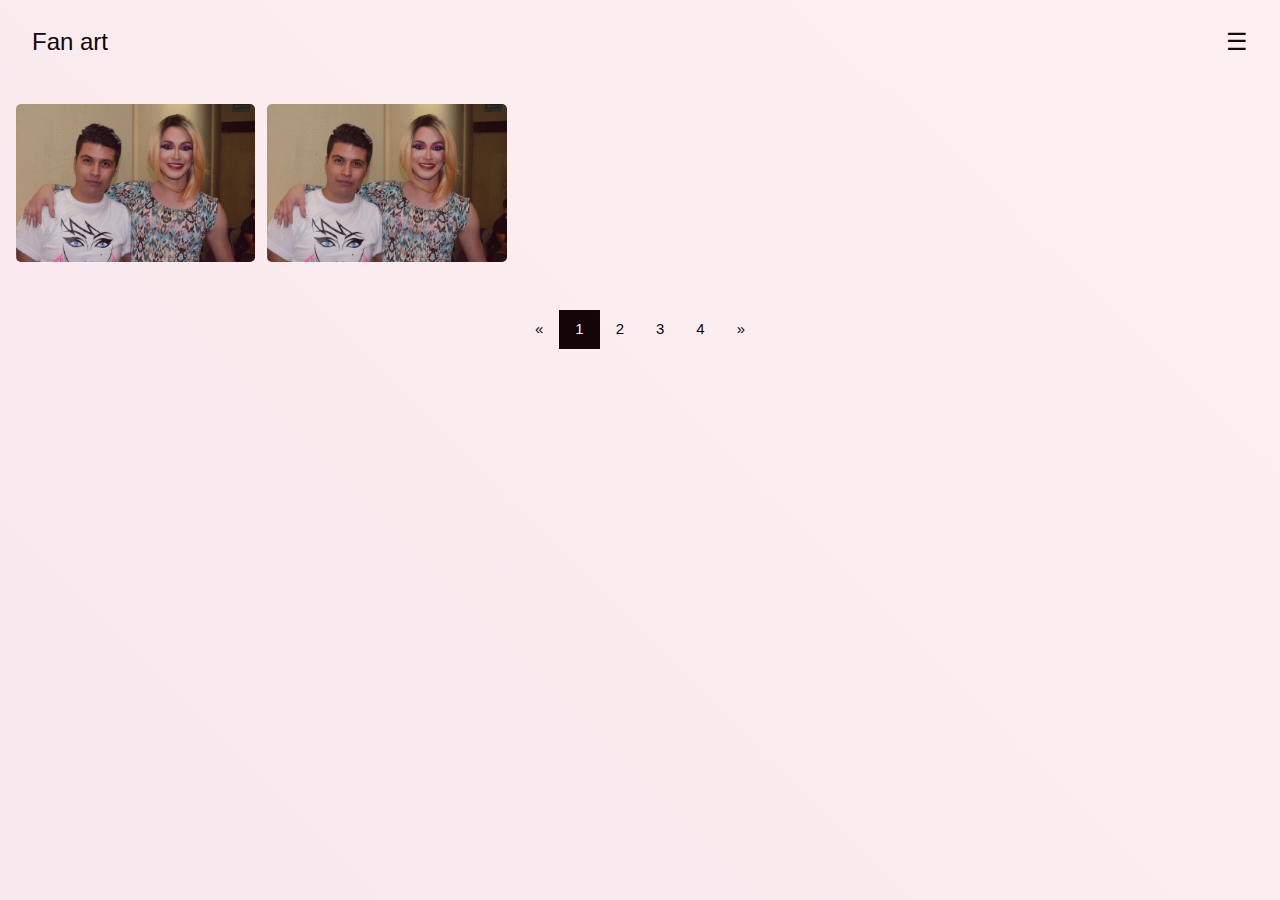
<file: gallery.html>
<!DOCTYPE html>
<!-- ⊙⩌⨀
    2006 - 2022 © LuisAngelMaciel, Inc.! Marketing Technology Stack    
	    ¿Quién hizo todo esto? 
            http://twitter.com/luisangelmaciel -->
<html lang="es-MX" dir="ltr" prefix="og: https://ogp.me/ns#" Content-Type="text/html" Content-Security-Policy="img-src" Cache-Control: max-age=31536000 Content-Encoding="gzip" class="no-js">

<head itemscope itemtype="#https://schema.org/WebSite">
    <meta charset="UTF-8">
    <title>Cucu</title>

    <link rel="canonical" href="https://luisangelmaciel.github.io">
    <link rel="preconnect" href="https://fonts.googleapis.com">
    <link rel="preconnect" href="https://fonts.gstatic.com" crossorigin>
    <link rel="preconnect" href="https://www.google-analytics.com" />
    <link rel="preconnect" href="https://fonts.gstatic.com ">
    <link rel="stylesheet " href="https://fonts.googleapis.com/css2?family=Roboto&display=swap ">
    <link rel="preload" as="font">


    <link rel="mask-icon" href="icon/mask-icon.sgv" color="#666666">
    <!-- Splash Screen for iPhone X (1125px x 2436px) <link rel="https://api.w.org/" href="wp-json/" /> -->
    <link rel="apple-touch-startup-image" media="(device-width: 375px) and (device-height: 812px) and (-webkit-device-pixel-ratio: 3)" href="img/apple-touch-startup-image.png">
    <link rel="apple-touch-icon-precomposed" sizes="180x180" href="icon/apple-touch-icon-precomposed.png">
    <link rel="apple-touch-icon" sizes="57x57" href="icon/apple-touch-icon-57x57.png">
    <link rel="apple-touch-icon" sizes="60x60" href="icon/apple-touch-icon-60x60.png">
    <link rel="apple-touch-icon" sizes="72x72" href="icon/apple-touch-icon-72x72.png">
    <link rel="apple-touch-icon" sizes="76x76" href="icon/apple-touch-icon-76x76.png">
    <link rel="apple-touch-icon" sizes="114x114" href="icon/apple-touch-icon-114x114.png">
    <link rel="apple-touch-icon" sizes="120x120" href="icon/apple-touch-icon-120x120.png">
    <link rel="apple-touch-icon" sizes="144x144" href="icon/apple-touch-icon-144x144.png">
    <link rel="apple-touch-icon" sizes="152x152" href="icon/apple-touch-icon-152x152.png">
    <link rel="apple-touch-icon" sizes="167x167" href="icon/apple/touch-icon-167x167.png">
    <link rel="apple-touch-icon" sizes="180x180" href="icon/apple-touch-icon-180x180.png">
    <link rel="shortcut icon" href="favicon.png" sizes="192x192" type="IMG">

    <link rel="icon" type="image/x-icon" href="favicon.ico" sizes="192x192" id="favicon" />
    <link rel="icon" type="image/png " sizes="114x114 " href="icon/maskable_icon.png " purpose="any maskable ">
    <link rel="icon" type="image/png " sizes="16x16" href="icon/icon-16x16.png" purpose="any ">
    <link rel="icon" type="image/png " sizes="32x32" href="icon/icon-32x32.png" purpose="any ">
    <link rel="icon" type="image/png " sizes="64x64" href="icon/icon64x64.png " purpose="any ">
    <link rel="icon" type="image/png" sizes="96x96" href="icon/icon-96x96.png" purpose="any ">
    <link rel="icon" type="image/png " sizes="128x128 " href="icon/icon128x128.png " purpose="any ">
    <link rel="icon " type="image/png " sizes="144x144 " href="icon/icon144x144.png " purpose="any ">
    <link rel="icon " type="image/png " sizes="152x152 " href="icon/icon152x152.png " purpose="any ">
    <link rel="icon " type="image/png " sizes="512x512 " href="icon/icon512x512.png " purpose="any ">
    <link rel="icon " type="image/png " sizes="192x192 " href="icon/icon192x192.png " purpose="any ">
    <link rel="icon " type="image/png " sizes="256x256 " href="icon/icon256x256.png " purpose="any ">


    <meta http-equiv="content-encoding" content="gzip">
    <meta http-equiv="X-UA-Compatible" content="IE=edge">
    <meta http-equiv="Content-Type" content="text/html; charset=UTF-8">
    <meta http-equiv="Content-Language" content="es-mx">
    <meta http-equiv="X-UA-Compatible " content="IE=edge ">
    <meta http-equiv="pragma" content="no-cache" />
    <meta http-equiv="Cache-Control" content="max-age=31536000  ">
    <meta http-equiv="cache-control" content="no-cache,must-revalidate,public" />
    <meta http-equiv="Cache-Control" content="no-cache">
    <meta http-equiv="x-dns-prefetch-control" content="on">
    <meta http-equiv="vary-header" content="Accept-Encoding">
    <meta http-equiv="Vary" content="Accept-Encoding" />
    <meta http-equiv="HTTP Status Code" content="HTTP/1.1 200 OK" />
    <meta http-equiv="expires" content="0" />

    <meta name="viewport" content="width=device-width, initial-scale=1.0">
    <meta name="referrer" content="no-referrer">
    <meta name="application-name" content="Hi! Luis Angel Maciel">
    <meta name="theme-color" content="white" />
    <meta name="mobile-web-app-capable " content="yes " />

    <!-- <meta name="apple-mobile-web-app-capable" content="yes">
    <meta name="apple-mobile-web-app-status-bar-style" content="black">
    <meta name="apple-mobile-web-app-title" content="@luisangelmaciel">

    <meta name="msapplication-navbutton-color" content="#017dbb">
    <meta name="msapplication-TileImage" content="img/msapplication-TileImage.jpg">
    <meta name="msapplication-TileColor" content="#017dbb">
    <meta name="msapplication-starturl" content="/index.html">
    <meta name="msapplication-allowDomainMetaTags" content="true">
    <meta name="msapplication-config" content="https://luisangelmaciel.github.io" />
    <meta name="msapplication-navbutton-color" content="#017dbb">
    <meta name="msapplication-square70x70logo" content="img/msapplication-square70x70logo.png" />
    <meta name="msapplication-square150x150logo" content="img/msapplication-square150x150logo.png" />
    <meta name="msapplication-wide310x150logo" content="img/msapplication-wide310x150logo.png" />
    <meta name="msapplication-square310x310logo" content="img/msapplication-square310x310logo" />
    <meta name="msapplication-badge" content="frequency=1440; polling-uri=https://luisangelmaciel.github.io/polling.xml">
    <meta name="msapplication-notification" content="frequency=1440;polling-uri=https://luisangelmaciel.github.io/polling.xml; cycle=1" />
    <meta name="msapplication-tooltip" content="LuisAngelMaciel Love's Professional Web Development Blog">
    <meta name="msapplication-task" content="name=Tags;action-uri=#!tags;icon-uri=./favicon.ico">
    <meta name="msapplication-task" content="name=Calendar;action-uri=#!calendar;icon-uri=./favicon.ico">
    <meta name="msapplication-task" content="name=Libraries;action-uri=#!libraries;icon-uri=./favicon.ico">
    <meta name="msapplication-task" content="name=Presentations;action-uri=#!presentations;icon-uri=./favicon.ico"> -->


    <!-- Link, Facebook and Twitter integration 

    <meta name="generator " content="@LuisAngelMaciel ">
    <meta name="rights" content="®@LuisAngelMaciel">
    <meta name="description" content="Diseño de logotipos, iconografia, corporativa y diseño web">
    <meta name="keywords " content="logotipos, vectores, diseños, diseñador de producto,  ">
    <meta name="robots " content="max-snippet:-1, max-image-preview:large, max-video-preview:-1 ">
    <meta name="robots" content="index, follow" />
    <meta name="author" content="@LuisAngelMaciel">
    <meta name="googlebot" content="max-snippet:[0],max-image-preview:[standard]" />
    <meta name="googlebot" content="index, follow">
    <meta name="googlebot-video" content="index" />
    <meta name="googlebot-image" content="index" />
    <meta name="googlebot-news" content="index, follow">
    <meta name="google " content="nositelinkssearchbox " />
    <meta name="google-site-verification" content="#" />

    <meta property="og:locale " content="es_MX ">
    <meta property="og:type " content="website ">
    <meta property="og:type" content="club" />
    <meta property="og:title " content=" Luis Angel Maciel ">
    <meta property='og:description' content='Entusiasta en temas de emprendimiento, sexualidad, viajes, arte drag, investigación de mercados, interfaz y experiencias de usuario.
    Mercadológo, diseñador y desarrollador web. ¿Qué quieres construir hoy? Un Sitio de negocios, una tienda de comercio electrónico, un portafolio, blog'>
    <meta property="og:url " content="https://luisangelmaciel.github.io">
    <meta property="og:site_name " content="Luis Angel Maciel">
    <meta property="og:image " content="https://luisangelmaciel.github.io/img/og-image.png" />
    <meta property="og:image:secure_url " content="https://luisangelmaciel.github.io/img/og-imageSecureUrl.png " />
    <meta property="og:image:width " content="1080 " />
    <meta property="og:image:height " content="400 " />
    <meta property="og:image:alt" content="Desarrollador y diseñador web, diseñador de producto, Comercializador " />
    <meta property="og:image:type" content="image/jpeg" />
    <meta property="og:video" content="https://luisangelmaciel.github.io/video/og-video.swf " />
    <meta property="og:video:secure_url " content="https://luisangelmaciel.github.io/video/og-videoSecure.swf " />
    <meta property="og:video:type " content="website " />
    <meta property="og:video:width " content="400 " />
    <meta property="og:video:height " content="300 " /> -->

    <!-- Twitt card 
    <link rel="me " href="https://twitter.com/luisangelmaciel">

    <meta property="twitter:card " content="summary ">
    <meta property="twitter:site " content="@luisangelmaciel  ">
    <meta property="twitter:domain " content="https://www.luisangelmaciel.one">

    <meta name="twitter:card " content="summary_large_image " />
    <meta name="twitter:site " content="@luisangelmaciel " />
    <meta name="twitter:title " content="@luisangelmaciel " />
    <meta name="twitter:image " content="img/twitterimage.jpg " />
    <meta name='twitter:description' content=' Desarrollador y diseñador web, diseñador de producto, Comercializador '>
    <meta name="twitter:url " content="https://twitter.com/luisangelmaciel ">

    <meta name="twitter:widgets:autoload " content="off ">
    <meta name="twitter:widgets:border-color " content="#ff00ff ">
    <meta name="twitter:widgets:theme " content="dark ">
    <meta name="twitter:dnt " content="on ">
    <meta name="twitter:label1 " content="Desarrollador y diseñador web, diseñador de producto, Comercializador ">
    <meta name="twitter:data1 " content="Trabajemos juntos . ">

    <meta name="twitter:player " content="https://luisangelmaciel.github.io/video/twitter_player.webp " />
    <meta name="twitter:player:width " content="480 " />
    <meta name="twitter:player:height " content="480 " />
    <meta name="twitter:player:stream " content="https://luisangelmaciel.github.io/video/twitter_player_stream.webm " />
    <meta name="twitter:player:stream:content_type " content="video/mp4 " />

    <!-- Fonts 
    <link rel="preload " as="font-display: auto; ">
    <link rel="preload " href="/lib/fonts/roboto-mono-v13-latin-500.woff2 " as="font " type="font/woff2 " crossorigin>
    <link rel="preload " href="/lib/fonts/free-fa-brands-400.woff2 " as="font " type="font/woff2 " crossorigin>
    <link rel="preload " href="/lib/fonts/free-fa-solid-900.woff2 " as="font " type="font/woff2 "> -->


    <script src="js/w3.js" as="script " async></script>
    <script src="js/lazysizes.min.js" rel="preload " as="script " asyncc></script>
    <!-- 
         <script src="js/compressed.js"></script>
         <script src="js/jquery-3-5-0.js"></script>
    <script src='https://cdnjs.cloudflare.com/ajax/libs/jquery/3.5.0/jquery.min.js ' as="script " async></script>
        <script src='https://cdnjs.cloudflare.com/ajax/libs/jquery/3.5.0/jquery.js' as="script " async></script>
<script src="errors-in-console.js"></script> -->

    <script src="js/compressed.js"></script>
    <script src="preloader.js"></script>

    <!-- Catálogo de iconos Fontawesome https://fontawesome.com/v5.15/icons?d=gallery&p=2&s=regular&m=free  
        <script src="js/fontawesome-1d9115e34a.js"></script>        -->

    <link rel="stylesheet " href="css/style.css" media="all" as="style ">
    <style>
        .rosa {
            color: #F06365;
        }
        
        .pink {
            color: #EC344D;
        }
        
        .cucu {
            color: #BD1455;
        }
    </style>

    <script>
        function includeHTML() {
            var z, i, elmnt, file, xhttp;
            /*loop through a collection of all HTML elements:*/
            z = document.getElementsByTagName("*");
            for (i = 0; i < z.length; i++) {
                elmnt = z[i];
                /*search for elements with a certain atrribute:*/
                file = elmnt.getAttribute("w3-include-html");
                if (file) {
                    /*make an HTTP request using the attribute value as the file name:*/
                    xhttp = new XMLHttpRequest();
                    xhttp.onreadystatechange = function() {
                        if (this.readyState == 4) {
                            if (this.status == 200) {
                                elmnt.innerHTML = this.responseText;
                            }
                            if (this.status == 404) {
                                elmnt.innerHTML = "Page not found.";
                            }
                            /*remove the attribute, and call this function once more:*/
                            elmnt.removeAttribute("w3-include-html");
                            includeHTML();
                        }
                    }
                    xhttp.open("GET", file, true);
                    xhttp.send();
                    /*exit the function:*/
                    return;
                }
            }
        };
    </script>

    <link rel="stylesheet" href="https://www.w3schools.com/w3css/4/w3.css">



</head>

<body>
    <script>
        // Script to open and close sidebar
        function w3_open() {
            document.getElementById("mySidebar").style.display = "block";
            document.getElementById("myOverlay").style.display = "block";
        }

        function w3_close() {
            document.getElementById("mySidebar").style.display = "none";
            document.getElementById("myOverlay").style.display = "none";
        }

        // Modal Image Gallery
        function onClick(element) {
            document.getElementById("img01").src = element.src;
            document.getElementById("modal01").style.display = "block";
            var captionText = document.getElementById("caption");
            captionText.innerHTML = element.alt;
        }
    </script>


    <!-- Sidebar/menu -->
    <nav class="w3-sidebar w3-bar-block w3-black w3-animate-right w3-top w3-text-light-grey w3-large" style="z-index:3;width:250px;font-weight:bold;display:none;right:0;" id="mySidebar">
        <a href="javascript:void()" onclick="w3_close()" class="w3-bar-item w3-button w3-center w3-padding-32">CLOSE</a>
        <a href="#" onclick="w3_close()" class="w3-bar-item w3-button w3-center w3-padding-16">Dragvesti</a>
        <a href="#about" onclick="w3_close()" class="w3-bar-item w3-button w3-center w3-padding-16">ABOUT ME</a>
    </nav>

    <!-- Top menu on small screens -->
    <header class="w3-container w3-top w3-white w3-xlarge w3-padding-16">
        <span class="w3-left w3-padding">Fan art</span>
        <a href="javascript:void(0)" class="w3-right w3-button w3-white" onclick="w3_open()">☰</a>
    </header>

    <!-- Overlay effect when opening sidebar on small screens -->
    <div class="w3-overlay w3-animate-opacity" onclick="w3_close()" style="cursor:pointer" title="close side menu" id="myOverlay"></div>




    <!-- Modal for full size images on click-->
    <div class="w3-container">
    </div>
    <div id="modal01" class="w3-modal w3-white" style="padding-top:0" onclick="this.style.display='none'">
        <span class=" w3-xlarge w3-display-topright">×</span>
        <div class="w3-modal-content w3-animate-zoom w3-center w3-transparent w3-padding-64">
            <img id="img01" class="w3-image img" loading="lazy " class="lazy ">
            <p id="caption"></p>
        </div>
    </div>
    </div>


    <!-- End page content -->
    </div>


    <div>
        <div id="preloder" class=" background-icon-black-1B1C24">

            <div class="  w3-center ">

                <div class="container-name  ">
                    <div class="box ">



                    </div>
                </div>
            </div>

            <div class="loader lazy"> </div>
        </div>
    </div>
    </div>



    <!--    
    ******************************************** ˆ⩌ˆ ****************************************************************** -->
    <div class="containerx">


        <div>



            <main class="container-publicacionesX w3-containerX ">

                <div>

                    <h1 style="font-size:45px;font-weight:700; text-align: center; font-family: Roboto "> <i class="icon-etiquetas-codigo w3-hover-opacity"></i> Logotipos y Diseños</h1>


                    <div style="list-style-type: none;margin-left: 10px; margin-right: 13px;">
                        <div class="responsiveg ">
                            <div class="gallery ">
                                <h2><img src="img/meet-and-greet/29-julio-2016 (1).webp" class="img" width="600 " height="400 " onclick="onClick(this)" alt="Logo Camara de Gesell" loading="lazy " class="lazy "></h2>
                            </div>
                        </div>

                        <div class="responsiveg ">
                            <div class="gallery ">
                                <h2><img src="img/meet-and-greet/29-julio-2016 (1).webp" class="img" width="600 " height="400 " onclick="onClick(this)" alt="Logo Camara de Gesell" loading="lazy " class="lazy "></h2>
                            </div>
                        </div>


                        <div class="clearfix "></div>


                    </div>

                </div>

            </main>

            <!-- Pagination -->
            <div class="w3-center w3-padding-32">
                <div class="w3-bar">
                    <a href="#" class="w3-bar-item w3-button w3-hover-black">«</a>
                    <a href="#" class="w3-bar-item w3-black w3-button">1</a>
                    <a href="#" class="w3-bar-item w3-button w3-hover-black">2</a>
                    <a href="#" class="w3-bar-item w3-button w3-hover-black">3</a>
                    <a href="#" class="w3-bar-item w3-button w3-hover-black">4</a>
                    <a href="#" class="w3-bar-item w3-button w3-hover-black">»</a>
                </div>
            </div>


            <div style=" width: 100%; height: 10px; background: rgb(255, 255, 255); position: fixed; bottom: 0; width: 100%; margin: 0; overflow: hidden; position: fixed; bottom: 0; ">
                <div id="myBar " style=" height: 10px; width: 0%; background: linear-gradient( to right, #18487D, #18487D, #005677, #18487D, #18487D, #005677, #18487D, #18487D, #005677); background-position: center 0%; animation: background-slide 25s infinite linear; "></div>
            </div>
            <!-- ****************************************************************** SCRIPTS ****************************************************************** -->

            <script>
                // When the user scrolls the page, execute myFunction 
                window.onscroll = function() {
                    myFunction()
                };

                function myFunction() {
                    var winScroll = document.body.scrollTop || document.documentElement.scrollTop;
                    var height = document.documentElement.scrollHeight - document.documentElement.clientHeight;
                    var scrolled = (winScroll / height) * 100;
                    document.getElementById("myBar ").style.width = scrolled + "% ";
                }
            </script>
            <script>
                if ("loading" in HTMLImageElement.prototype) {
                    // Si el navegador soporta lazy-load, tomamos todas las imágenes que tienen la clase
                    // `lazyload`, obtenemos el valor de su atributo `data-src` y lo inyectamos en el `src`.
                    const images = document.querySelectorAll("img.lazyload");
                    images.forEach((img) => {
                        img.src = img.dataset.src;
                    });
                } else {
                    // Importamos dinámicamente la libreria `lazysizes`
                    let script = document.createElement("script");
                    script.async = true;
                    script.src =
                        "/js/lazysizes.min.js";
                    document.body.appendChild(script);
                }
            </script>




</body>

</html>

</html>

</html>

</html>

</html>

</html>

</html>
</file>
<file: css/style.css>
img {
    margin: 0 auto;
}

.img {
    max-width: 400px;
    width: 100%;
    height: auto;
}

.cta {
    background: #F65D7C;
    color: #fff;
    padding: 15px;
    position: fixed;
    cursor: pointer;
    bottom: 0;
    width: 100%;
}

.cta.newsletter-attention {
    -webkit-animation: newsletter-attention 1s infinite;
    /* Safari 4+ */
    /* Fx 5+ */
    /* Opera 12+ */
    animation: newsletter-attention 1s infinite;
    /* IE 10+, Fx 29+ */
    -webkit-animation-delay: 8s;
    animation-delay: 8s;
    -webkit-animation-duration: 6s;
    animation-duration: 6s;
}

@-webkit-keyframes newsletter-attention {
    0% {
        padding: 15px;
        background: #F65D7C;
    }
    8% {
        padding: 15px;
        background: #F65D7C;
    }
    11% {
        padding: 25px 15px;
        background: #f8849b;
    }
    13% {
        padding: 10px;
        background: #F65D7C;
    }
    15% {
        padding: 15px;
        background: #F65D7C;
    }
    17% {
        padding: 12px;
        background: #F65D7C;
    }
    19% {
        padding: 15px;
        background: #F65D7C;
    }
    100% {
        padding: 15px;
    }
}

@keyframes newsletter-attention {
    0% {
        padding: 15px;
        background: #F65D7C;
    }
    8% {
        padding: 15px;
        background: #F65D7C;
    }
    11% {
        padding: 25px 15px;
        background: #f8849b;
    }
    13% {
        padding: 10px;
        background: #F65D7C;
    }
    15% {
        padding: 15px;
        background: #F65D7C;
    }
    17% {
        padding: 12px;
        background: #F65D7C;
    }
    19% {
        padding: 15px;
        background: #F65D7C;
    }
    100% {
        padding: 15px;
    }
}

.container-name {
    display: flex;
    justify-content: center;
    align-items: center;
}

.container-name .box {
    display: flex;
    justify-content: center;
    flex-direction: column;
}

.container-name .box .title {
    width: 100%;
    display: flex;
    align-items: center;
    height: 50px;
}

.container-name .box .title .block {
    width: 0%;
    height: inherit;
    /*  
    background: linear-gradient(45deg, #042461 0%, rgba(225, 5, 34, 0) 70%), linear-gradient(135deg, #340447 10%, rgba(49, 5, 209, 0) 80%), linear-gradient(225deg, #0f053a 10%, rgba(10, 219, 216, 0) 80%), linear-gradient(315deg, #050813 100%, rgba(9, 245, 5, 0) 70%);
    background: linear-gradient( to right, #e91e63, #d4232c, #ce6f30, #e9d51e, #23d458, #1ec0e9, #981ee9, #23d458, #1ea9e9); */
    background-position: center 0%;
    animation: background-slide 1s infinite linear;
    position: absolute;
    animation: mainBlock 2s cubic-bezier(0.74, 0.06, 0.4, 0.92) forwards;
    display: flex;
}

.container-name .box .title h1 {
    color: rgb(255, 255, 255);
    font-size: 40px;
    -webkit-animation: mainFadeIn 2s forwards;
    -o-animation: mainFadeIn 2s forwards;
    animation: mainFadeIn 2s forwards;
    animation-delay: 1.6s;
    opacity: 0;
    display: flex;
    align-items: baseline;
    position: relative;
}

.container-name .box .title h1 span {
    width: 0px;
    height: 0px;
    -webkit-border-radius: 50%;
    -moz-border-radius: 50%;
    border-radius: 50%;
    background: #017db0;
    -webkit-animation: load 0.6s cubic-bezier(0.74, 0.06, 0.4, 0.92) forwards;
    animation: popIn 0.8s cubic-bezier(0.74, 0.06, 0.4, 0.92) forwards;
    animation-delay: 2s;
    margin-left: 5px;
    margin-top: -15px;
    position: absolute;
    bottom: 33px;
    right: -12px;
}

.container-name .box .role {
    width: 100%;
    position: relative;
    display: flex;
    align-items: center;
    height: 30px;
    margin-top: -10px;
}

.container-name .box .role .block {
    width: 0%;
    height: inherit;
    background: linear-gradient( to right, #e91e63, #d4235e, #ce3065, #e91e63, #d4235e, #e91e63);
    background-position: center 0%;
    animation: background-slide 1s infinite linear;
    position: absolute;
    animation: secBlock 2s cubic-bezier(0.74, 0.06, 0.4, 0.92) forwards;
    animation-delay: 2s;
    display: flex;
}

.container-name .box .role p {
    animation: secFadeIn 2s forwards;
    animation-delay: 3.2s;
    opacity: 0;
    font-weight: 800;
    font-family: "Lato";
    color: #ddcccc;
    font-size: 20px;
    letter-spacing: 6px;
    padding-top: 30px;
    padding-bottom: 30px;
    margin-top: 33px;
}

@keyframes mainBlock {
    0% {
        width: 0%;
        left: 0;
    }
    50% {
        width: 100%;
        left: 0;
    }
    100% {
        width: 0;
        left: 100%;
    }
}

@keyframes secBlock {
    0% {
        width: 0%;
        left: 0;
    }
    50% {
        width: 100%;
        left: 0;
    }
    100% {
        width: 0;
        left: 100%;
    }
}

@keyframes mainFadeIn {
    0% {
        opacity: 0;
    }
    100% {
        opacity: 1;
    }
}

@keyframes popIn {
    0% {
        width: 0px;
        height: 0px;
        background: #ffb510;
        opacity: 0;
    }
    50% {
        width: 10px;
        height: 10px;
        background: #ffb510;
        opacity: 1;
        bottom: 45px;
    }
    65% {
        width: 7px;
        height: 7px;
        bottom: 0px;
        width: 15px;
    }
    80% {
        width: 10px;
        height: 10px;
        bottom: 20px;
    }
    100% {
        width: 7px;
        height: 7px;
        background: #ffb510;
        bottom: 13px;
    }
}

@keyframes secFadeIn {
    0% {
        opacity: 0;
    }
    100% {
        opacity: 0.5;
    }
}


/* small */

@media (max-width:600px) {
    .container-name .box {
        display: flex;
        flex-direction: column;
        align-items: center;
        justify-content: center;
    }
    .container-name .box .title {
        display: flex;
        align-items: center;
        justify-content: center;
    }
    .container-name .box .title .block {
        width: 0%;
        height: inherit;
        background: linear-gradient(45deg, #042461 0%, rgba(225, 5, 34, 0) 70%), linear-gradient(135deg, #340447 10%, rgba(49, 5, 209, 0) 80%), linear-gradient(225deg, #0f053a 10%, rgba(10, 219, 216, 0) 80%), linear-gradient(315deg, #050813 100%, rgba(9, 245, 5, 0) 70%);
        /*   background: linear-gradient( to right, #e91e63, #d4232c, #ce6f30, #e9d51e, #23d458, #1ec0e9, #981ee9, #23d458, #1ea9e9); */
        background-position: center 0%;
        animation: background-slide 1s infinite linear;
        position: absolute;
        animation: mainBlock 2s cubic-bezier(0.74, 0.06, 0.4, 0.92) forwards;
        display: flex;
        align-items: center;
        justify-content: center;
        height: 40px;
    }
    .container-name .box .title h1 {
        color: rgb(0, 0, 0);
        font-size: 28px;
        -webkit-animation: mainFadeIn 2s forwards;
        -o-animation: mainFadeIn 2s forwards;
        animation: mainFadeIn 2s forwards;
        animation-delay: 1.6s;
        opacity: 0;
        display: flex;
        align-items: baseline;
        position: relative;
        align-items: center;
        justify-content: center;
    }
    .container-name .box .title h1 span {
        width: 0px;
        height: 0px;
        -webkit-border-radius: 50%;
        -moz-border-radius: 50%;
        border-radius: 50%;
        background: #017db0;
        -webkit-animation: load 0.6s cubic-bezier(0.74, 0.06, 0.4, 0.92) forwards;
        animation: popIn 0.8s cubic-bezier(0.74, 0.06, 0.4, 0.92) forwards;
        animation-delay: 2s;
        position: absolute;
        align-items: center;
        justify-content: center;
    }
    .container-name .box .role {
        width: 100%;
        position: relative;
        display: flex;
        align-items: center;
    }
    .container-name .box .role .block {
        width: 0%;
        background: linear-gradient( to right, #e91e63, #d4235e, #ce3065, #e91e63, #d4235e, #e91e63);
        background-position: center 0%;
        animation: background-slide 1s infinite linear;
        position: absolute;
        animation: secBlock 2s cubic-bezier(0.74, 0.06, 0.4, 0.92) forwards;
        animation-delay: 2s;
        display: flex;
    }
    .container-name .box .role p {
        animation: secFadeIn 2s forwards;
        animation-delay: 3.2s;
        opacity: 0;
        font-weight: 800;
        word-spacing: 0px;
        letter-spacing: 0px;
        /*  line-height: 1.5px; */
        align-items: center;
    }
    @keyframes mainBlock {
        0% {
            width: 0%;
            left: 0;
        }
        50% {
            width: 100%;
            left: 0;
        }
        100% {
            width: 0;
            left: 100%;
        }
    }
    @keyframes secBlock {
        0% {
            width: 0%;
            left: 0;
        }
        50% {
            width: 100%;
            left: 0;
        }
        100% {
            width: 0;
            left: 100%;
        }
    }
    @keyframes mainFadeIn {
        0% {
            opacity: 0;
        }
        100% {
            opacity: 1;
        }
    }
    @keyframes popIn {
        0% {
            width: 0px;
            height: 0px;
            background: #ffb510;
            opacity: 0;
        }
        50% {
            width: 10px;
            height: 10px;
            background: #ffb510;
            opacity: 1;
            bottom: 45px;
        }
        65% {
            width: 7px;
            height: 7px;
            bottom: 0px;
            width: 15px;
        }
        80% {
            width: 10px;
            height: 10px;
            bottom: 20px;
        }
        100% {
            width: 7px;
            height: 7px;
            background: #ffb510;
            bottom: 13px;
        }
    }
    @keyframes secFadeIn {
        0% {
            opacity: 0;
        }
        100% {
            opacity: 0.5;
        }
    }
}

.confetti {
    transition: all .2s;
}

.confetti:active {
    transform: scale(.6);
}

.negro {
    text-decoration: none;
    color: rgb(0, 0, 0);
}

.negro:hover {
    text-decoration: none;
    color: rgb(0, 0, 0);
}

a {
    text-decoration: none;
    color: rgb(255, 255, 255);
}

a:hover {
    text-decoration: none;
    color: rgb(255, 255, 255);
}

.cta {
    background: #ff0033;
    color: #fff;
    padding: 15px;
    position: fixed;
    cursor: pointer;
    bottom: 0;
    width: 100%;
}

.cta.newsletter-attention {
    -webkit-animation: newsletter-attention 1s infinite;
    /* Safari 4+ */
    /* Fx 5+ */
    /* Opera 12+ */
    animation: newsletter-attention 1s infinite;
    /* IE 10+, Fx 29+ */
    -webkit-animation-delay: 8s;
    animation-delay: 8s;
    -webkit-animation-duration: 6s;
    animation-duration: 6s;
}

@-webkit-keyframes newsletter-attention {
    0% {
        padding: 15px;
        background: #F65D7C;
    }
    8% {
        padding: 15px;
        background: #F65D7C;
    }
    11% {
        padding: 25px 15px;
        background: #f8849b;
    }
    13% {
        padding: 10px;
        background: #F65D7C;
    }
    15% {
        padding: 15px;
        background: #F65D7C;
    }
    17% {
        padding: 12px;
        background: #F65D7C;
    }
    19% {
        padding: 15px;
        background: #F65D7C;
    }
    100% {
        padding: 15px;
    }
}

@keyframes newsletter-attention {
    0% {
        padding: 15px;
        background: #F65D7C;
    }
    8% {
        padding: 15px;
        background: #F65D7C;
    }
    11% {
        padding: 25px 15px;
        background: #f8849b;
    }
    13% {
        padding: 10px;
        background: #F65D7C;
    }
    15% {
        padding: 15px;
        background: #F65D7C;
    }
    17% {
        padding: 12px;
        background: #F65D7C;
    }
    19% {
        padding: 15px;
        background: #F65D7C;
    }
    100% {
        padding: 15px;
    }
}

.shake {
    position: relative;
    color: #fff;
    -webkit-animation: custom-shake 3s ease-in-out 5s infinite;
    animation: custom-shake 3s ease-in-out 3s infinite;
    -webkit-transform: translate(0) rotate(0deg);
    -webkit-transform-origin: bottom;
    transform: translate(0) rotate(0deg);
    transform-origin: bottom;
    text-align: center;
}

@keyframes custom-shake {
    0% {
        transform: rotate(0deg);
    }
    80% {
        transform: rotate(0deg);
    }
    85% {
        transform: rotate(1deg);
    }
    95% {
        transform: rotate(-1deg);
    }
    100% {
        transform: rotate(0deg);
    }
}

a {
    text-decoration: none;
}

a:hover {
    text-decoration: underline;
}

.lg\:-mt-24 {
    margin-top: -6rem;
}

.h-20 {
    height: 5rem;
}

.w-20 {
    width: 5rem;
}

.w-1\/8 {
    width: 12.5%;
}

.w-7\/8 {
    width: 87.5%;
}

*,
 ::after,
 ::before {
    box-sizing: border-box
}

.container-publicaciones {
    width: 100%;
    padding-right: var(--bs-gutter-x, .75rem);
    padding-left: var(--bs-gutter-x, .75rem);
    margin-right: auto;
    margin-left: auto
}

@media (min-width:576px) {
    .container-publicaciones {
        max-width: 540px
    }
}

@media (min-width:768px) {
    .container-publicaciones {
        max-width: 720px
    }
}

@media (min-width:992px) {
    .container-publicaciones {
        max-width: 960px
    }
}

@media (min-width:1200px) {
    .container-publicaciones {
        max-width: 1140px
    }
}

@media (min-width:1400px) {
    .container-publicaciones {
        max-width: 1320px;
    }
}

.p-post {
    margin-top: 0;
    margin-bottom: 1rem;
    padding-bottom: 1rem;
    margin-bottom: 0;
    line-height: 1.25;
    width: 100%;
    padding-right: var(--bs-gutter-x, .75rem);
    padding-left: var(--bs-gutter-x, .75rem);
    margin-right: auto;
    margin-left: auto
}


/* small */

@media (max-width:600px) {
    .w3-hide-small {
        display: none!important
    }
}


/* medium */

@media (max-width:992px) and (min-width:601px) {
    .w3-hide-medium {
        display: none!important
    }
}


/* large */

@media (min-width:993px) {
    .w3-hide-large {
        display: none!important
    }
}


/*  img {
    height: auto;
    width: 100%;
}

.responsive_image {
    height: auto;
    border-style: none;
    max-width: 100%;
} */

div.gallery {
    background-color: var(--main-dark);
    align-items: center;
    float: left;
    width: 100%;
}

div.gallery:hover {
    opacity: 0.7;
}

div.gallery img {
    width: 100%;
    height: auto;
    border-radius: 5px;
    cursor: pointer;
    transition: 0.3s;
    align-items: center;
}

div.gallery img:hover {
    opacity: 0.7;
}


/* The modalx (background) */

* {
    box-sizing: border-box;
}

.clearfix:after {
    content: "";
    display: table;
    clear: both;
}


/* The modalx (background) */


/* modalx Content (image) */


/* Caption of modalx Image */


/* Add Animation */


/* The Close Button */


/* 100% Image Width on Smaller Screens */

body {
    font-family: "Roboto", sans-serif;
    margin: 0;
    height: 100%;
}

a {
    text-decoration: none;
    color: rgb(0, 0, 0);
}

a:after {
    text-decoration: none;
    color: inherit;
}

a:link {
    text-decoration: none;
    color: inherit;
}

a:visited {
    text-decoration: none;
    color: inherit;
    font-weight: bold;
}

a:hover {
    text-decoration: none;
    color: inherit;
    font-weight: bold;
}

div.scrollmenu {
    background-color: Black;
    overflow: auto;
    white-space: nowrap;
    position: fixed;
    left: 0;
    top: 0;
    width: 100%;
    padding-top: 10px;
    padding-bottom: 10px;
    text-align: center;
    line-height: 0;
    font-family: Roboto;
    font-size: 12pt;
    color: white;
    background-color: #017dbb;
    font-size: 20px;
    transition: all 0.3s ease;
}

div.scrollmenu i {
    display: inline-block;
    text-align: center;
    padding: 0px 0;
    transition: all 0.3s ease;
}

div.scrollmenu p {
    font-size: 14px;
    text-align: left;
    font-family: -apple-system, BlinkMacSystemFont, 'Segoe UI', Roboto, Oxygen, Ubuntu, Cantarell, 'Open Sans', 'Helvetica Neue', sans-serif;
    margin-top: 0vw;
}

div.scrollmenu p:hover {
    font-size: 14px;
    text-align: center;
    font-family: -apple-system, BlinkMacSystemFont, 'Segoe UI', Roboto, Oxygen, Ubuntu, Cantarell, 'Open Sans', 'Helvetica Neue', sans-serif;
    margin-top: 0vw;
    transition: all 0.3s ease;
}

.tabcontent {
    display: none;
    -webkit-animation: fadeEffect 1s;
    animation: fadeEffect 1s;
    height: 100%;
}


/* Fade in tabs */

@-webkit-keyframes fadeEffect {
    from {
        opacity: 0;
    }
    to {
        opacity: 1;
    }
}

@keyframes fadeEffect {
    from {
        opacity: 0;
    }
    to {
        opacity: 1;
    }
}

*,
 ::after,
 ::before {
    box-sizing: border-box
}

.container-publicaciones {
    width: 100%;
    margin-right: 0px;
    margin-left: 0px;
    height: 100%;
}

@media (min-width:576px) {
    .container-publicaciones {
        max-width: 540px;
        margin: 0 auto;
        padding: 50px;
    }
}

@media (min-width:768px) {
    .container-publicaciones {
        max-width: 720px;
        margin: 0 auto;
        padding: 50px;
    }
}

@media (min-width:992px) {
    .container-publicaciones {
        max-width: 960px;
        margin: 0 auto;
        padding: 50px;
    }
}

@media (min-width:1200px) {
    .container-publicaciones {
        max-width: 1140px;
        margin: 0 auto;
        padding: 50px;
    }
}

@media (min-width:1400px) {
    .container-publicaciones {
        max-width: 1320px;
        margin: 0 auto;
        padding: 50px;
    }
}

html {
    line-height: 1.15;
    -ms-text-size-adjust: 100%;
    -webkit-text-size-adjust: 100%
}

nav {
    display: block;
}

i,
a {
    background-color: transparent;
    -webkit-text-decoration-skip: objects
}

i,
a:active,
i,
a:hover {
    outline-width: 0
}

 ::-webkit-file-upload-button {
    -webkit-appearance: button;
    font: inherit
}


/*-------------------------------------------------------------------*/

.nav__trigger {
    display: inline;
    position: fixed;
    top: 3rem;
    right: 1rem;
    width: 3.125rem;
    height: 3.125rem;
    border-radius: 100%;
    transition: 0.2s ease-in-out 0.35s;
    z-index: 4;
}

.nav__trigger .bars {
    position: absolute;
    top: 50%;
    left: 50%;
    transform: translate(-50%, -50%);
}

.nav__trigger .bars,
.nav__trigger .bars:before,
.nav__trigger .bars:after {
    width: 24px;
    height: 4px;
    background-color: #18487D;
    border-radius: 4px;
    transition: 0.2s ease-in-out 0.35s;
}

.nav__trigger .bars:before,
.nav__trigger .bars:after {
    content: "";
    display: block;
    position: absolute;
    top: 0;
    left: 0;
    will-change: transform;
}

.nav__trigger .bars:before {
    transform: translateY(-8px);
}

.nav__trigger .bars:after {
    transform: translateY(8px);
}

.nav--mobile {
    position: fixed;
    top: 0;
    right: 0;
    bottom: 0;
    left: 0;
    visibility: hidden;
    opacity: 0;
    transition: 0s ease-in-out 0.2s;
    z-index: 3;
}

.nav__center {
    position: relative;
    top: 50%;
    max-width: 500px;
    margin: 0 auto;
    padding: 1.5rem;
    transform: translateY(-50%);
}

.nav__list ul,
.nav__sublist ul {
    margin: 0;
    padding: 0;
    list-style: none;
}

.nav__list a,
.nav__sublist a {
    transition: 0.3s ease-in-out;
}

.nav__list a {
    font-size: 15vw;
    font-size: 3rem;
    font-weight: 900;
    text-decoration: none;
    color: #18487D;
}

.nav__list a:hover {
    color: #18487D;
}

.nav__divider {
    margin: 1.75rem 0 1.5rem;
    width: 100%;
    height: 2px;
    background-color: #18487D;
    transform: scaleX(0);
    transform-origin: 0 0;
    transition: 0.3s cubic-bezier(0.645, 0.045, 0.355, 1);
}

.nav__sublist {
    overflow: hidden;
}

.nav__sublist ul {
    float: left;
    width: 50%;
}

.nav__sublist a {
    display: inline-block;
    padding: 0.5rem 0;
    color: #FFFFFF;
    text-decoration: none;
    font-size: 6vw;
    font-size: 1.5rem;
}

.nav__sublist a:hover {
    color: #18487D;
}

.nav__item {
    opacity: 0;
    transform: translateY(10px);
    transition: 0.15s ease-in-out;
}

.overlay--nav {
    position: fixed;
    top: 1rem;
    right: 1rem;
    opacity: 1;
    visibility: visible;
    transition: 0.3s ease-in-out;
    transform: translate(-1.5625rem, 1.5625rem);
    z-index: 2;
}

.overlay--nav span {
    display: inline-block;
    position: absolute;
    border-radius: 100%;
    background-color: #017dbb;
    transform: translateZ(0) scale(0);
    transition: 0.3s ease-in-out 0.2s;
    will-change: transform;
}


/*  PROGRESS container     */

.box-transparent {
    padding: .5rem;
    margin-top: .5rem!;
    margin-bottom: 1rem!;
    margin-top: 1rem!;
    margin-bottom: 1rem;
    border-radius: .25rem;
    box-shadow: 0 .125rem .25rem rgba(0, 0, 0, .075)
}

.repeat {
    list-style-type: none;
    margin: 0;
    padding: 0;
}

.pRepeat {
    margin-top: 0;
    margin-bottom: 1rem;
    padding-bottom: .10rem;
    font-size: .1.25em;
    margin-bottom: 0;
}

@import url("https://fonts.googleapis.com/css2?family=Inter:wght@400;500;600;700&display=swap");
html {
    box-sizing: border-box;
}

*,
*:before,
*:after {
    box-sizing: border-box;
}

div.gallery {
    border: 0px solid #0f8ec0;
}

div.gallery:hover {
    border: 0px solid #777;
}

div.gallery img {
    width: 100%;
    height: auto;
}

* {
    box-sizing: border-box;
}

.responsiveg {
    padding: 0 6px;
    margin: 6px 0;
    float: left;
    width: 20%;
    display: grid;
}

@media only screen and (max-width: 700px) {
    .responsiveg {
        width: 50%;
        margin: 6px 0;
        padding: 0 6px;
        display: grid;
        width: 33.33%;
    }
}

@media only screen and (max-width: 1200px) {
    .responsiveg {
        width: 50%;
        margin: 6px 0;
        padding: 0 6px;
        display: grid;
        width: 33.33%;
    }
}

@media only screen and (max-width: 500px) {
    .responsiveg {
        width: 50%;
        margin: 6px 0;
        padding: 0 6px;
        display: grid;
        width: 50%;
    }
    /* Responsive layout - when the screen is less than 700px wide, make the two columns stack on top of each other instead of next to each other */
    /* Responsive layout - when the screen is less than 400px wide, make the navigation links stack on top of each other instead of next to each other */
}

.img {
    width: 100%;
}

.container-leyendo {
    display: flex;
    justify-content: center;
    align-items: center;
}

.container-leyendo .chronometer {
    width: 50%;
    font-family: sans-serif;
    transition: all 0.5s;
}

.container-leyendo .chronometer .time {
    display: flex;
    flex-direction: row;
    justify-content: center;
}

.container-leyendo .chronometer .time .counter-down {
    display: flex;
    flex-direction: column;
    align-items: center;
    margin: 0 12px;
}

.container-leyendo .chronometer .time .counter-down .box {
    display: flex;
    flex-direction: row;
}

.container-leyendo .chronometer .time .counter-down .box .left,
.container-leyendo .chronometer .time .counter-down .box .right {
    position: relative;
    font-size: 14px;
    /*     border-radius: 10%;
box-shadow: 0 1px 0px 0 #d456ca, 0 1px 1px 0 rgba(0, 0, 0, 0.14), 0 2px 1px -1px rgba(0, 0, 0, 0.12);
text-shadow: 0 0 6px #d456ca;
background-color: #751195;
color: white; */
    transition: all 0.5s;
}

.container-leyendo .chronometer .time .counter-down .box .left::before,
.container-leyendo .chronometer .time .counter-down .box .right::before {
    content: "";
    display: block;
    width: 100%;
    height: 1px;
    /*  background-color: #751195; */
    position: absolute;
    right: 0;
    top: 48%;
    transition: all 0.5s;
}

.container-leyendo .chronometer .time .counter-down .description {
    /*    color: #751195;
letter-spacing: 0.75px;
text-shadow: 0 0 2px #d456ca; */
    transition: all 0.5s;
}


/*! tailwindcss v2.2.16 | MIT License | https://tailwindcss.com */


/*! modern-normalize v1.1.0 | MIT License | https://github.com/sindresorhus/modern-normalize */

*,
::after,
::before {
    box-sizing: border-box
}

html {
    line-height: 1.15;
    -webkit-text-size-adjust: 100%
}

body {
    margin: 0
}

body {
    font-family: system-ui, -apple-system, 'Segoe UI', Roboto, Helvetica, Arial, sans-serif, 'Apple Color Emoji', 'Segoe UI Emoji'
}

b,
strong {
    font-weight: bolder
}

code {
    font-family: ui-monospace, SFMono-Regular, Consolas, 'Liberation Mono', Menlo, monospace;
    font-size: 1em
}

button {
    font-family: inherit;
    font-size: 100%;
    line-height: 1.15;
    margin: 0
}

button {
    text-transform: none
}

button {
    -webkit-appearance: button
}

::-moz-focus-inner {
    border-style: none;
    padding: 0
}

:-moz-focusring {
    outline: 1px dotted ButtonText
}

:-moz-ui-invalid {
    box-shadow: none
}

::-webkit-inner-spin-button,
::-webkit-outer-spin-button {
    height: auto
}

::-webkit-search-decoration {
    -webkit-appearance: none
}

::-webkit-file-upload-button {
    -webkit-appearance: button;
    font: inherit
}

summary {
    display: list-item
}

h1,
h2,
h3,
h4,
p {
    margin: 0
}

button {
    background-color: transparent;
    background-image: none
}

ul {
    list-style: none;
    margin: 0;
    padding: 0
}

html {
    font-family: ui-sans-serif, system-ui, -apple-system, BlinkMacSystemFont, "Segoe UI", Roboto, "Helvetica Neue", Arial, "Noto Sans", sans-serif, "Apple Color Emoji", "Segoe UI Emoji", "Segoe UI Symbol", "Noto Color Emoji";
    line-height: 1.5
}

body {
    font-family: inherit;
    line-height: inherit
}

*,
::after,
::before {
    box-sizing: border-box;
    border-width: 0;
    border-style: solid;
    border-color: currentColor
}

img {
    border-style: solid
}

button {
    cursor: pointer
}

:-moz-focusring {
    outline: auto
}

h1,
h2,
h3,
h4 {
    font-size: inherit;
    font-weight: inherit
}

a {
    color: inherit;
    text-decoration: inherit
}

button {
    padding: 0;
    line-height: inherit;
    color: inherit
}

code {
    font-family: ui-monospace, SFMono-Regular, Menlo, Monaco, Consolas, "Liberation Mono", "Courier New", monospace
}

img,
svg,
video {
    display: block;
    vertical-align: middle
}

img,
video {
    max-width: 100%;
    height: auto
}

*,
::after,
::before {
    --tw-border-opacity: 1;
    border-color: rgba(229, 231, 235, var(--tw-border-opacity))
}

.container {
    width: 100%
}

@media (min-width:640px) {
    .container {
        max-width: 640px
    }
}

@media (min-width:768px) {
    .container {
        max-width: 768px
    }
}

@media (min-width:1024px) {
    .container {
        max-width: 1024px
    }
}

@media (min-width:1280px) {
    .container {
        max-width: 1280px
    }
}

@media (min-width:1536px) {
    .container {
        max-width: 1536px
    }
}

.mx-auto {
    margin-left: auto;
    margin-right: auto
}

.my-4 {
    margin-top: 1rem;
    margin-bottom: 1rem
}

.mt-3 {
    margin-top: .75rem
}

.mr-1 {
    margin-right: .25rem
}

.mr-2 {
    margin-right: .5rem
}

.mr-6 {
    margin-right: 1.5rem
}

.mr-8 {
    margin-right: 2rem
}

.mb-1 {
    margin-bottom: .25rem
}

.mb-2 {
    margin-bottom: .5rem
}

.mb-3 {
    margin-bottom: .75rem
}

.mb-4 {
    margin-bottom: 1rem
}

.mb-6 {
    margin-bottom: 1.5rem
}

.block {
    display: block
}

.flex {
    display: flex
}

.h-6 {
    height: 1.5rem
}

.h-10 {
    height: 2.5rem
}

.h-12 {
    height: 3rem
}

.h-20 {
    height: 5rem
}

.h-48 {
    height: 12rem
}

.w-6 {
    width: 1.5rem
}

.w-12 {
    width: 3rem
}

.w-20 {
    width: 5rem
}

.w-48 {
    width: 12rem
}

.w-full {
    width: 100%
}

.flex-col {
    flex-direction: column
}

.items-center {
    align-items: center
}

.justify-between {
    justify-content: space-between
}

.rounded-sm {
    border-radius: .125rem
}

.rounded {
    border-radius: .25rem
}

.rounded-full {
    border-radius: 9999px
}

.border {
    border-width: 1px
}

.border-b-2 {
    border-bottom-width: 2px
}

.border-b {
    border-bottom-width: 1px
}

.border-solid {
    border-style: solid
}

.border-transparent {
    border-color: transparent
}

.hover\:border-transparent:hover {
    border-color: transparent
}

.bg-transparent {
    background-color: transparent
}

.bg-white {
    --tw-bg-opacity: 1;
    background-color: rgba(255, 255, 255, var(--tw-bg-opacity))
}

.p-1 {
    padding: .25rem
}

.p-3 {
    padding: .75rem
}

.px-4 {
    padding-left: 1rem;
    padding-right: 1rem
}

.px-6 {
    padding-left: 1.5rem;
    padding-right: 1.5rem
}

.py-2 {
    padding-top: .5rem;
    padding-bottom: .5rem
}

.py-3 {
    padding-top: .75rem;
    padding-bottom: .75rem
}

.py-4 {
    padding-top: 1rem;
    padding-bottom: 1rem
}

.pt-2 {
    padding-top: .5rem
}

.pt-3 {
    padding-top: .75rem
}

.pr-6 {
    padding-right: 1.5rem
}

.pb-2 {
    padding-bottom: .5rem
}

.pl-0 {
    padding-left: 0
}

.pl-2 {
    padding-left: .5rem
}

.pl-3 {
    padding-left: .75rem
}

.pl-4 {
    padding-left: 1rem
}

.text-center {
    text-align: center
}

.text-right {
    text-align: right
}

.text-xs {
    font-size: .75rem;
    line-height: 1rem
}

.text-sm {
    font-size: .875rem;
    line-height: 1.25rem
}

.text-lg {
    font-size: 1.125rem;
    line-height: 1.75rem
}

.font-medium {
    font-weight: 500
}

.font-semibold {
    font-weight: 600
}

.font-bold {
    font-weight: 700
}

.leading-tight {
    line-height: 1.25
}

.leading-normal {
    line-height: 1.5
}

.tracking-tight {
    letter-spacing: -.025em
}

.text-black {
    --tw-text-opacity: 1;
    color: rgba(0, 0, 0, var(--tw-text-opacity))
}

.text-white {
    --tw-text-opacity: 1;
    color: rgba(255, 255, 255, var(--tw-text-opacity))
}

.hover\:text-white:hover {
    --tw-text-opacity: 1;
    color: rgba(255, 255, 255, var(--tw-text-opacity))
}

.no-underline {
    text-decoration: none
}

.hover\:underline:hover {
    text-decoration: underline
}

.hover\:no-underline:hover {
    text-decoration: none
}

*,
::after,
::before {
    --tw-shadow: 0 0 #0000
}

*,
::after,
::before {
    --tw-ring-inset: var(--tw-empty, );
    /*!*/
    /*!*/
    --tw-ring-offset-width: 0px;
    --tw-ring-offset-color: #fff;
    --tw-ring-color: rgba(59, 130, 246, 0.5);
    --tw-ring-offset-shadow: 0 0 #0000;
    --tw-ring-shadow: 0 0 #0000
}

@media (min-width:1024px) {
    .lg\:absolute {
        position: absolute
    }
    .lg\:relative {
        position: relative
    }
    .lg\:my-0 {
        margin-top: 0;
        margin-bottom: 0
    }
    .lg\:-mt-24 {
        margin-top: -6rem
    }
    .lg\:w-1\/2 {
        width: 50%
    }
    .lg\:w-1\/4 {
        width: 25%
    }
    .lg\:flex-row {
        flex-direction: row
    }
    .lg\:justify-end {
        justify-content: flex-end
    }
    .lg\:pl-0 {
        padding-left: 0
    }
}


/* Preloder */

#preloder {
    position: fixed;
    width: 100%;
    height: 100%;
    top: 0;
    left: 0;
    z-index: 999999;
    justify-content: center;
    gap: 2rem;
    padding: 3rem;
    /*     min-height: 80vh; 
    background-color: #1B1C24;
    background-image: url("img/cynthia-lee-fontaine-cucu.webp");
     background-color: #1086B5; 
    background-image: url("lamp-icon.svg"); */
    align-items: center;
    text-align: center;
}

.loader {
    width: 40px;
    height: 40px;
    position: absolute;
    top: 50%;
    left: 50%;
    margin-top: -13px;
    margin-left: -13px;
    border-radius: 60px;
    animation: loader 0.8s linear infinite;
    -webkit-animation: loader 0.8s linear infinite;
}

@keyframes loader {
    0% {
        -webkit-transform: rotate(0deg);
        transform: rotate(0deg);
        border: 4px solid #f44336;
        border-left-color: transparent;
    }
    50% {
        -webkit-transform: rotate(180deg);
        transform: rotate(180deg);
        border: 4px solid #673ab7;
        border-left-color: transparent;
    }
    100% {
        -webkit-transform: rotate(360deg);
        transform: rotate(360deg);
        border: 4px solid #f44336;
        border-left-color: transparent;
    }
}

@-webkit-keyframes loader {
    0% {
        -webkit-transform: rotate(0deg);
        border: 4px solid #f44336;
        border-left-color: transparent;
    }
    50% {
        -webkit-transform: rotate(180deg);
        border: 4px solid #673ab7;
        border-left-color: transparent;
    }
    100% {
        -webkit-transform: rotate(360deg);
        border: 4px solid #f44336;
        border-left-color: transparent;
    }
}

@keyframes pulse {
    0% {
        opacity: 1;
    }
    100% {
        opacity: 0;
    }
}

.holder {
    text-align: center;
    margin: 200px auto;
}

.circle {
    display: inline-block;
    border-radius: 50%;
    width: 15px;
    height: 15px;
    animation-name: pulse;
    animation-duration: 0.70s;
    animation-iteration-count: infinite;
    animation-direction: alternate;
    animation-timing-function: ease-in;
    background-color: #e8a8eb;
}

.one {
    animation-delay: 0.20s;
}

.two {
    animation-delay: 0.40s;
}

.three {
    animation-delay: 0.60s;
}

.four {
    animation-delay: 0.80s;
}

button:focus:not(:focus-visible) {
    outline: 0
}

[type=button]:not(:disabled),
[type=reset]:not(:disabled),
[type=submit]:not(:disabled),
button:not(:disabled) {
    cursor: pointer
}

::-moz-focus-inner {
    padding: 0;
    border-style: none
}

::-webkit-datetime-edit-day-field,
::-webkit-datetime-edit-fields-wrapper,
::-webkit-datetime-edit-hour-field,
::-webkit-datetime-edit-minute,
::-webkit-datetime-edit-month-field,
::-webkit-datetime-edit-text,
::-webkit-datetime-edit-year-field {
    padding: 0
}

::-webkit-inner-spin-button {
    height: auto
}

::-webkit-search-decoration {
    -webkit-appearance: none
}

::-webkit-color-swatch-wrapper {
    padding: 0
}

::file-selector-button {
    font: inherit
}

::-webkit-file-upload-button {
    font: inherit;
    -webkit-appearance: button
}

.form-control[type=file]:not(:disabled):not([readonly]) {
    cursor: pointer
}

.form-control::file-selector-button {
    padding: .375rem .75rem;
    margin: -.375rem -.75rem;
    -webkit-margin-end: .75rem;
    margin-inline-end: .75rem;
    color: #212529;
    background-color: #e9ecef;
    pointer-events: none;
    border-color: inherit;
    border-style: solid;
    border-width: 0;
    border-inline-end-width: 1px;
    border-radius: 0;
    transition: color .15s ease-in-out, background-color .15s ease-in-out, border-color .15s ease-in-out, box-shadow .15s ease-in-out
}

@media (prefers-reduced-motion:reduce) {
    .form-control::file-selector-button {
        transition: none
    }
}

.form-control:hover:not(:disabled):not([readonly])::file-selector-button {
    background-color: #dde0e3
}

.form-control:hover:not(:disabled):not([readonly])::-webkit-file-upload-button {
    background-color: #dde0e3
}

.form-control-sm::file-selector-button {
    padding: .25rem .5rem;
    margin: -.25rem -.5rem;
    -webkit-margin-end: .5rem;
    margin-inline-end: .5rem
}

.form-control-lg::file-selector-button {
    padding: .5rem 1rem;
    margin: -.5rem -1rem;
    -webkit-margin-end: 1rem;
    margin-inline-end: 1rem
}

.form-control-color:not(:disabled):not([readonly]) {
    cursor: pointer
}

.form-floating>.form-control:not(:-moz-placeholder-shown) {
    padding-top: 1.625rem;
    padding-bottom: .625rem
}

.form-floating>.form-control:not(:-moz-placeholder-shown)~label {
    opacity: .65;
    transform: scale(.85) translateY(-.5rem) translateX(.15rem)
}

.visually-hidden-focusable:not(:focus):not(:focus-within) {
    position: absolute!important;
    width: 1px!important;
    height: 1px!important;
    padding: 0!important;
    margin: -1px!important;
    overflow: hidden!important;
    clip: rect(0, 0, 0, 0)!important;
    white-space: nowrap!important;
    border: 0!important
}


/* pupop */

.popup-btn {
    left: 50%;
    top: 50%;
    width: 50px;
    height: 50px;
    background: transparent;
    outline: none;
    font-size: 40px;
    font-weight: 800;
    transition: all 0.3s;
    cursor: pointer;
}


/* fin popup */

@-ms-viewport {
    width: device-width
}

::-webkit-file-upload-button {
    font: inherit;
    -webkit-appearance: button
}

.btn:not(:disabled):not(.disabled) {
    cursor: pointer
}

.btn:not(:disabled):not(.disabled).active,
.btn:not(:disabled):not(.disabled):active {
    background-image: none
}

.btn-primary:not(:disabled):not(.disabled).active,
.btn-primary:not(:disabled):not(.disabled):active {
    color: #fff;
    background-color: #0062cc;
    border-color: #005cbf
}

.btn-primary:not(:disabled):not(.disabled).active:focus,
.btn-primary:not(:disabled):not(.disabled):active:focus {
    box-shadow: 0 0 0 .2rem rgba(0, 123, 255, .5)
}

.btn-secondary:not(:disabled):not(.disabled).active,
.btn-secondary:not(:disabled):not(.disabled):active {
    color: #fff;
    background-color: #545b62;
    border-color: #4e555b
}

.btn-secondary:not(:disabled):not(.disabled).active:focus,
.btn-secondary:not(:disabled):not(.disabled):active:focus {
    box-shadow: 0 0 0 .2rem rgba(108, 117, 125, .5)
}

.btn-success:not(:disabled):not(.disabled).active,
.btn-success:not(:disabled):not(.disabled):active {
    color: #fff;
    background-color: #1e7e34;
    border-color: #1c7430
}

.btn-success:not(:disabled):not(.disabled).active:focus,
.btn-success:not(:disabled):not(.disabled):active:focus {
    box-shadow: 0 0 0 .2rem rgba(40, 167, 69, .5)
}

.btn-info:not(:disabled):not(.disabled).active,
.btn-info:not(:disabled):not(.disabled):active {
    color: #fff;
    background-color: #117a8b;
    border-color: #10707f
}

.btn-info:not(:disabled):not(.disabled).active:focus,
.btn-info:not(:disabled):not(.disabled):active:focus {
    box-shadow: 0 0 0 .2rem rgba(23, 162, 184, .5)
}

.btn-warning:not(:disabled):not(.disabled).active,
.btn-warning:not(:disabled):not(.disabled):active {
    color: #212529;
    background-color: #d39e00;
    border-color: #c69500
}

.btn-warning:not(:disabled):not(.disabled).active:focus,
.btn-warning:not(:disabled):not(.disabled):active:focus {
    box-shadow: 0 0 0 .2rem rgba(255, 193, 7, .5)
}

.btn-danger:not(:disabled):not(.disabled).active,
.btn-danger:not(:disabled):not(.disabled):active {
    color: #fff;
    background-color: #bd2130;
    border-color: #b21f2d
}

.btn-danger:not(:disabled):not(.disabled).active:focus,
.btn-danger:not(:disabled):not(.disabled):active:focus {
    box-shadow: 0 0 0 .2rem rgba(220, 53, 69, .5)
}

.btn-light:not(:disabled):not(.disabled).active,
.btn-light:not(:disabled):not(.disabled):active {
    color: #212529;
    background-color: #dae0e5;
    border-color: #d3d9df
}

.btn-light:not(:disabled):not(.disabled).active:focus,
.btn-light:not(:disabled):not(.disabled):active:focus {
    box-shadow: 0 0 0 .2rem rgba(248, 249, 250, .5)
}

.btn-dark:not(:disabled):not(.disabled).active,
.btn-dark:not(:disabled):not(.disabled):active {
    color: #fff;
    background-color: #1d2124;
    border-color: #171a1d
}

.btn-dark:not(:disabled):not(.disabled).active:focus,
.btn-dark:not(:disabled):not(.disabled):active:focus {
    box-shadow: 0 0 0 .2rem rgba(52, 58, 64, .5)
}

.btn-outline-primary:not(:disabled):not(.disabled).active,
.btn-outline-primary:not(:disabled):not(.disabled):active {
    color: #fff;
    background-color: #007bff;
    border-color: #007bff
}

.btn-outline-primary:not(:disabled):not(.disabled).active:focus,
.btn-outline-primary:not(:disabled):not(.disabled):active:focus {
    box-shadow: 0 0 0 .2rem rgba(0, 123, 255, .5)
}

.btn-outline-secondary:not(:disabled):not(.disabled).active,
.btn-outline-secondary:not(:disabled):not(.disabled):active {
    color: #fff;
    background-color: #6c757d;
    border-color: #6c757d
}

.btn-outline-secondary:not(:disabled):not(.disabled).active:focus,
.btn-outline-secondary:not(:disabled):not(.disabled):active:focus {
    box-shadow: 0 0 0 .2rem rgba(108, 117, 125, .5)
}

.btn-outline-success:not(:disabled):not(.disabled).active,
.btn-outline-success:not(:disabled):not(.disabled):active {
    color: #fff;
    background-color: #28a745;
    border-color: #28a745
}

.btn-outline-success:not(:disabled):not(.disabled).active:focus,
.btn-outline-success:not(:disabled):not(.disabled):active:focus {
    box-shadow: 0 0 0 .2rem rgba(40, 167, 69, .5)
}

.btn-outline-info:not(:disabled):not(.disabled).active,
.btn-outline-info:not(:disabled):not(.disabled):active {
    color: #fff;
    background-color: #17a2b8;
    border-color: #17a2b8
}

.btn-outline-info:not(:disabled):not(.disabled).active:focus,
.btn-outline-info:not(:disabled):not(.disabled):active:focus {
    box-shadow: 0 0 0 .2rem rgba(23, 162, 184, .5)
}

.btn-outline-warning:not(:disabled):not(.disabled).active,
.btn-outline-warning:not(:disabled):not(.disabled):active {
    color: #212529;
    background-color: #ffc107;
    border-color: #ffc107
}

.btn-outline-warning:not(:disabled):not(.disabled).active:focus,
.btn-outline-warning:not(:disabled):not(.disabled):active:focus {
    box-shadow: 0 0 0 .2rem rgba(255, 193, 7, .5)
}

.btn-outline-danger:not(:disabled):not(.disabled).active,
.btn-outline-danger:not(:disabled):not(.disabled):active {
    color: #fff;
    background-color: #dc3545;
    border-color: #dc3545
}

.btn-outline-danger:not(:disabled):not(.disabled).active:focus,
.btn-outline-danger:not(:disabled):not(.disabled):active:focus {
    box-shadow: 0 0 0 .2rem rgba(220, 53, 69, .5)
}

.btn-outline-light:not(:disabled):not(.disabled).active,
.btn-outline-light:not(:disabled):not(.disabled):active {
    color: #212529;
    background-color: #f8f9fa;
    border-color: #f8f9fa
}

.btn-outline-light:not(:disabled):not(.disabled).active:focus,
.btn-outline-light:not(:disabled):not(.disabled):active:focus {
    box-shadow: 0 0 0 .2rem rgba(248, 249, 250, .5)
}

.btn-outline-dark:not(:disabled):not(.disabled).active,
.btn-outline-dark:not(:disabled):not(.disabled):active {
    color: #fff;
    background-color: #343a40;
    border-color: #343a40
}

.btn-outline-dark:not(:disabled):not(.disabled).active:focus,
.btn-outline-dark:not(:disabled):not(.disabled):active:focus {
    box-shadow: 0 0 0 .2rem rgba(52, 58, 64, .5)
}

.navbar-toggler:not(:disabled):not(.disabled) {
    cursor: pointer
}

.page-link:not(:disabled):not(.disabled) {
    cursor: pointer
}

.close:not(:disabled):not(.disabled) {
    cursor: pointer
}

@supports ((-webkit-transform-style:preserve-3d) or (transform-style:preserve-3d)) {}

@supports ((-webkit-transform-style:preserve-3d) or (transform-style:preserve-3d)) {}

@supports ((-webkit-transform-style:preserve-3d) or (transform-style:preserve-3d)) {}

@supports ((-webkit-transform-style:preserve-3d) or (transform-style:preserve-3d)) {}

@supports ((position:-webkit-sticky) or (position:sticky)) {}


/*# sourceMappingURL=bootstrap.min.css.map */

.background-icon-black-1B1C24 {
    justify-content: center;
    gap: 2rem;
    padding: 3rem;
    background: linear-gradient(45deg, #BD1455 10%, #F06365 100%);
    /*   background-image: url("img/lamp-icon-black-1B1C24.svg");
    background-color: #1086B5; 
    background-image: url("lamp-icon.svg"); */
    align-items: center;
    text-align: center;
}


/* ico bar */

a {
    text-decoration: none !important;
    color: #3f345f;
    transition: all 0.3s ease 0s;
}


/*socil*/


/* #Progress
    ================================================== */


/* W3.CSS 4.15 December 2020 by Jan Egil and Borge Refsnes */

html {
    box-sizing: border-box
}

*,
*:before,
*:after {
    box-sizing: inherit
}


/* Extract from normalize.css by Nicolas Gallagher and Jonathan Neal git.io/normalize */

html {
    -ms-text-size-adjust: 100%;
    -webkit-text-size-adjust: 100%
}

body {
    margin: 0
}

details,
footer,
main,
nav {
    display: block
}

summary {
    display: list-item
}

a {
    background-color: transparent
}

a:active,
a:hover {
    outline-width: 0
}

b,
strong {
    font-weight: bolder
}

img {
    border-style: none
}

code {
    font-family: monospace, monospace;
    font-size: 1em
}

button {
    font: inherit;
    margin: 0
}

button {
    overflow: visible
}

button {
    text-transform: none
}

button {
    -webkit-appearance: button
}

button::-moz-focus-inner {
    border-style: none;
    padding: 0
}

button:-moz-focusring {
    outline: 1px dotted ButtonText
}

::-webkit-file-upload-button {
    -webkit-appearance: button;
    font: inherit
}


/* End extract */

html,
body {
    font-family: Verdana, sans-serif;
    font-size: 15px;
    line-height: 1.5
}

html {
    overflow-x: hidden
}

h1 {
    font-size: 36px
}

h2 {
    font-size: 30px
}

h3 {
    font-size: 24px
}

h4 {
    font-size: 20px
}

h6 {
    font-size: 16px
}

h1,
h2,
h3,
h4,
h6 {
    font-family: "Segoe UI", Arial, sans-serif;
    font-weight: 400;
    margin: 10px 0
}

img {
    vertical-align: middle
}

a {
    color: inherit
}

.w3-button {
    border: none;
    display: inline-block;
    padding: 8px 16px;
    vertical-align: middle;
    overflow: hidden;
    text-decoration: none;
    color: inherit;
    background-color: inherit;
    text-align: center;
    cursor: pointer;
    white-space: nowrap
}

.w3-button {
    -webkit-touch-callout: none;
    -webkit-user-select: none;
    -khtml-user-select: none;
    -moz-user-select: none;
    -ms-user-select: none;
    user-select: none
}

.w3-button:disabled {
    cursor: not-allowed;
    opacity: 0.3
}

:disabled * {
    pointer-events: none
}

.w3-display-container {
    position: relative
}

.w3-modal {
    z-index: 3;
    display: none;
    padding-top: 100px;
    position: fixed;
    left: 0;
    top: 0;
    width: 100%;
    height: 100%;
    overflow: auto;
    background-color: rgb(0, 0, 0);
    background-color: rgba(0, 0, 0, 0.4)
}

.w3-modal-content {
    margin: auto;
    background-color: #fff;
    position: relative;
    padding: 0;
    outline: 0;
    width: 600px
}

.w3-bar {
    width: 100%;
    overflow: hidden
}

.w3-bar .w3-bar-item {
    padding: 8px 16px;
    float: left;
    width: auto;
    border: none;
    display: block;
    outline: 0
}

.w3-container:after,
.w3-container:before,
.w3-row:after,
.w3-row:before,
.w3-bar:before,
.w3-bar:after {
    content: "";
    display: table;
    clear: both
}

.w3-hide {
    display: none!important
}

@media (max-width:600px) {
    .w3-modal-content {
        margin: 0 10px;
        width: auto!important
    }
    .w3-modal {
        padding-top: 30px
    }
    .w3-hide-small {
        display: none!important
    }
}

@media (max-width:768px) {
    .w3-modal-content {
        width: 500px
    }
    .w3-modal {
        padding-top: 50px
    }
}

@media (min-width:993px) {
    .w3-modal-content {
        width: 900px
    }
    .w3-hide-large {
        display: none!important
    }
}

@media (max-width:992px) and (min-width:601px) {
    .w3-hide-medium {
        display: none!important
    }
}

.w3-top {
    position: fixed;
    width: 100%;
    z-index: 1
}

.w3-top {
    top: 0
}

.w3-display-topright {
    position: absolute;
    right: 0;
    top: 0
}

.w3-container {
    padding: 0.01em 16px
}

.w3-card-4 {
    box-shadow: 0 4px 10px 0 rgba(0, 0, 0, 0.2), 0 4px 20px 0 rgba(0, 0, 0, 0.19)
}

.w3-hover-opacity:hover {
    opacity: 0.60
}

.w3-large {
    font-size: 18px!important
}

.w3-xlarge {
    font-size: 24px!important
}

.w3-center {
    text-align: center!important
}

.w3-margin {
    margin: 16px!important
}

.w3-padding {
    padding: 8px 16px!important
}

.w3-right {
    float: right!important
}

.w3-button:hover {
    color: #000!important;
    background-color: #ccc!important
}


/* Colors */

.w3-white {
    color: #000!important;
    background-color: #fff!important
}

.w3-black {
    color: #fff!important;
    background-color: #000!important
}


/* small */

@media (max-width:600px) {
    .susan-storm-small {
        display: none!important
    }
    source {
        width: 310;
        height: 175;
    }
}


/* medium */

@media (max-width:992px) and (min-width:601px) {
    .susan-storm-medium {
        display: none!important
    }
    source {
        width: 515;
        height: 290;
    }
}


/* large */

@media (min-width:993px) {
    .susan-storm-large {
        display: none!important
    }
    source {
        width: 607;
        height: 342;
    }
}


/* POPUP */

.btn-xiib {
    border: solid 3px black;
    font-size: 20px;
    color: white;
    width: auto;
    height: 50px;
    border-radius: 30px;
    padding: 8px 16px;
    vertical-align: middle;
    overflow: hidden;
    text-decoration: none;
    text-align: center;
    cursor: pointer;
    font-weight: bold;
    white-space: nowrap;
}

a {
    text-decoration: none;
}


/* small */

@media (max-width:600px) {
    .susan-storm-small {
        display: none!important
    }
    .btn-xiib {
        border: solid 3px black;
        font-size: 18px;
        color: white;
        width: auto;
        height: 50px;
        border-radius: 30px;
        padding: 8px 16px;
        vertical-align: middle;
        overflow: hidden;
        text-decoration: none;
        text-align: center;
        cursor: pointer;
        font-weight: bold;
        white-space: nowrap;
    }
    source {
        width: 310;
        height: 175;
    }
}


/* medium */

@media (max-width:992px) and (min-width:601px) {
    .susan-storm-medium {
        display: none!important
    }
    source {
        width: 515;
        height: 290;
    }
}


/* large */

@media (min-width:993px) {
    .susan-storm-large {
        display: none!important
    }
    source {
        width: 607;
        height: 342;
    }
}

.confetti {
    transition: all .2s;
}

.confetti:active {
    transform: scale(.6);
}

.luz-neon {
    user-select: none;
    text-align: center;
    margin: 10px 0;
    position: relative;
    display: block;
    outline: none;
    background: transparent;
}

.luz-neon b {
    color: #fee;
    text-shadow: 0 -30px 80px, 0 0 1px, 0 0 .5em #b00199, 0 0 0.5em #0674a0, 0 0 0.1em #19a1d6, 0 10px 3px #000;
    /*      text-shadow: 0 -30px 80px, 0 0 1px, 0 0 .5em #017db0, 0 0 0.5em #0674a0, 0 0 0.1em #19a1d6, 0 10px 3px #000;  */
}

.luz-neon b span {
    animation: blink linear infinite 1s;
}

.luz-neon b span:nth-of-type(2) {
    animation: blink linear infinite 2s;
}

@keyframes blink {
    78% {
        color: inherit;
        text-shadow: inherit;
    }
    79% {
        color: #333;
    }
    80% {
        text-shadow: none;
    }
    81% {
        color: inherit;
        text-shadow: inherit;
    }
    82% {
        color: #333;
        text-shadow: none;
    }
    83% {
        color: inherit;
        text-shadow: inherit;
    }
    92% {
        color: #333;
        text-shadow: none;
    }
    92.5% {
        color: inherit;
        text-shadow: inherit;
    }
}

.iconico-3d {
    padding: 10px;
    -webkit-animation: icon3d 200ms 10;
    animation: icon3d 200ms 10;
    color: rgb(255, 255, 255);
}

.iconico-3d:hover {
    -webkit-animation: icon3d 200ms infinite;
    animation: icon3d 200ms infinite;
}

@keyframes icon3d {
    0% {
        text-shadow: 5px 4px #f44336, -5px -6px #2196f3;
    }
    25% {
        text-shadow: -5px -6px #f44336, 5px 4px #2196f3;
    }
    50% {
        text-shadow: 5px -4px #f44336, -8px 4px #2196f3;
    }
    75% {
        text-shadow: -8px -4px #f44336, -5px -4px #2196f3;
    }
    100% {
        text-shadow: -5px 0 #f44336, 5px -4px #2196f3;
    }
}

@media (max-width: 767px) {
    .modal-fullscreen-xs-down {
        padding: 0 !important;
    }
    .modal-fullscreen-xs-down .modal-dialog {
        width: 100%;
        height: 100%;
        margin: 0;
        padding: 0;
    }
    .modal-fullscreen-xs-down .modal-content {
        height: auto;
        min-height: 100%;
        border: 0 none;
        border-radius: 0;
        box-shadow: none;
    }
}

@media (max-width: 991px) {
    .modal-fullscreen-sm-down {
        padding: 0 !important;
    }
    .modal-fullscreen-sm-down .modal-dialog {
        width: 100%;
        height: 100%;
        margin: 0;
        padding: 0;
    }
    .modal-fullscreen-sm-down .modal-content {
        height: auto;
        min-height: 100%;
        border: 0 none;
        border-radius: 0;
        box-shadow: none;
    }
}

@media (max-width: 1199px) {
    .modal-fullscreen-md-down {
        padding: 0 !important;
    }
    .modal-fullscreen-md-down .modal-dialog {
        width: 100%;
        height: 100%;
        margin: 0;
        padding: 0;
    }
    .modal-fullscreen-md-down .modal-content {
        height: auto;
        min-height: 100%;
        border: 0 none;
        border-radius: 0;
        box-shadow: none;
    }
}

.modal-fullscreen {
    padding: 0 !important;
}

.modal-fullscreen .modal-dialog {
    width: 100%;
    height: 100%;
    margin: 0;
    padding: 0;
}

.modal-fullscreen .modal-content {
    height: auto;
    min-height: 100%;
    border: 0 none;
    border-radius: 0;
    box-shadow: none;
}

.btn-open-modal {
    margin-bottom: 0.5em;
}

.tab-controls {
    color: none;
    min-height: 100vh!important
}

@media (min-width: 40rem) {
    .tab-controls {
        border: none;
    }
}

.tab-controls li {
    display: block;
}

@media (min-width: 40rem) {
    .tab-controls li {
        border: none;
    }
    .tab-controls li:after {
        content: " ";
        position: absolute;
        transform: translateY(-50%);
    }
    .tab-controls li:last-of-type:after {
        content: none;
    }
}

.tab-controls label {
    text-decoration: none;
    transition: 0.3s ease-in-out;
    cursor: pointer;
}

.tab-input {
    display: none;
    height: auto;
    min-height: 100vh!important
}

.tab-item {
    position: absolute;
    visibility: hidden;
    opacity: 0;
    transform: translateY(10px);
    min-height: 100vh!important
}

.tab-input:checked+.tab-item {
    position: static;
    visibility: visible;
    opacity: 1;
    transform: translateY(0);
    transition: 0.3s ease-in-out;
}

@media (min-width: 40rem) {
    .tab-item {
        text-decoration: none;
    }
}

.img-cucu {
    width: 100%;
    height: auto;
    border-radius: 5px;
    cursor: pointer;
    transition: 0.3s;
    align-items: center;
}

* {
    margin: 0;
    padding: 0;
}

.clear {
    clear: both;
}

.slide-toggle {
    display: none;
}

.slidemenu {
    font-family: arial, sans-serif;
    max-width: 600px;
    margin: 50px auto;
    overflow: hidden;
}

.slidemenu label {
    width: 25%;
    text-align: center;
    display: block;
    float: left;
    color: #333;
    opacity: 0.2;
}

.slidemenu label:hover {
    cursor: pointer;
    color: #666;
}

.slidemenu label span {
    display: block;
    padding: 10px;
}

.slidemenu label .icon {
    font-size: 20px;
    border: solid 2px #333;
    text-align: center;
    height: 50px;
    width: 50px;
    display: block;
    margin: 0 auto;
    line-height: 50px;
    border-radius: 50%;
}


/*Bar Style*/

.slider {
    width: 100%;
    height: 5px;
    display: block;
    background: #ccc;
    margin-top: 5px;
    border-radius: 5px;
}

.slider .bar {
    width: 25%;
    height: 5px;
    background: #333;
    border-radius: 5px;
}


/*Animations*/

.slidemenu label,
.slider .bar {
    transition: all 500ms ease-in-out;
    -webkit-transition: all 500ms ease-in-out;
    -moz-transition: all 500ms ease-in-out;
}


/*Toggle*/

.slidemenu .slide-toggle:checked+label {
    opacity: 1;
}

.slidemenu #slide-item-1:checked~.slider .bar {
    margin-left: 0;
}

.slidemenu #slide-item-2:checked~.slider .bar {
    margin-left: 25%;
}

.slidemenu #slide-item-3:checked~.slider .bar {
    margin-left: 50%;
}

.slidemenu #slide-item-4:checked~.slider .bar {
    margin-left: 75%;
}

.nav-footer {
    position: fixed;
    bottom: 0;
    left: 0;
    right: 0;
    overflow: hidden;
}

html,
body,
.container {
    height: 100%;
}

.background {
    position: absolute;
    width: 100%;
    height: 100%;
    z-index: -1;
    margin: 0;
    padding: 0;
    overflow: hidden;
    background: linear-gradient(45deg, #BD1455 10%, #F06365, #EC344D 100%);
}

canvas {
    height: 100%;
    width: 100%;
    transform: scale(1.5);
    filter: blur(80px);
}

@media screen and (max-width: 520px) {
    canvas {
        transform: scale(1);
        filter: blur(70px);
        min-height: 900px;
        min-width: 700px;
    }
}

.c-switch {
    padding: 3px;
    border-radius: 50px;
    background: #BD1455;
    position: fixed;
    bottom: 15px;
    left: 0;
    right: 0;
    z-index: 2;
}

.c-switch__highlight {
    width: 50%;
    position: absolute;
    top: 3px;
    left: 0;
    bottom: 3px;
    background: #F06365;
    border-radius: 50px;
    transition: 0.3s;
}

.c-switch button {
    position: relative;
    padding: 0.875em 1.75em;
    font-weight: bold;
    font-size: 1rem;
    color: rgba(255, 255, 255, 0.6);
    background: none;
    border-radius: 50px;
    border: 0;
    outline: none;
    transition: 0.3s;
    cursor: pointer;
}

.c-switch button:hover,
.c-switch button:focus,
.c-switch button.is-active {
    color: white;
}

.h-100 {
    height: 100%!important;
    min-height: 100vh!important
}
</file>
